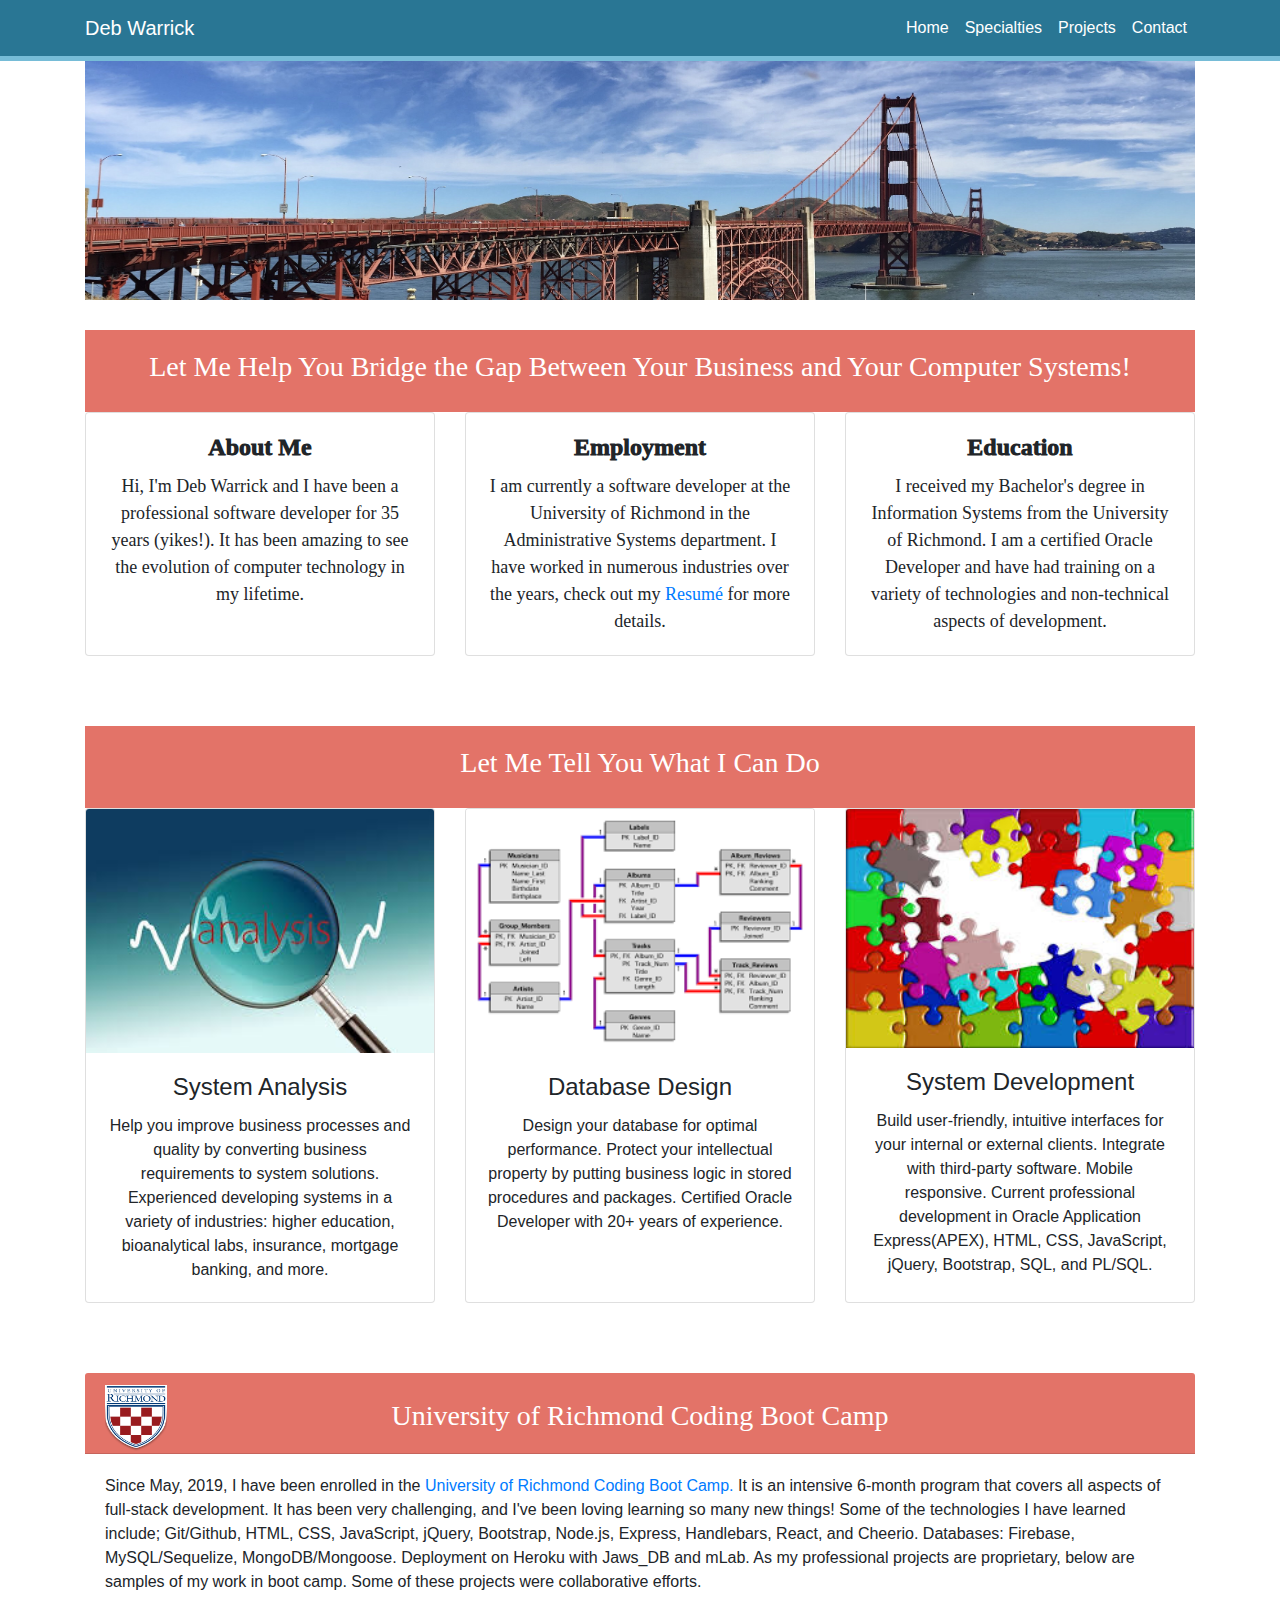
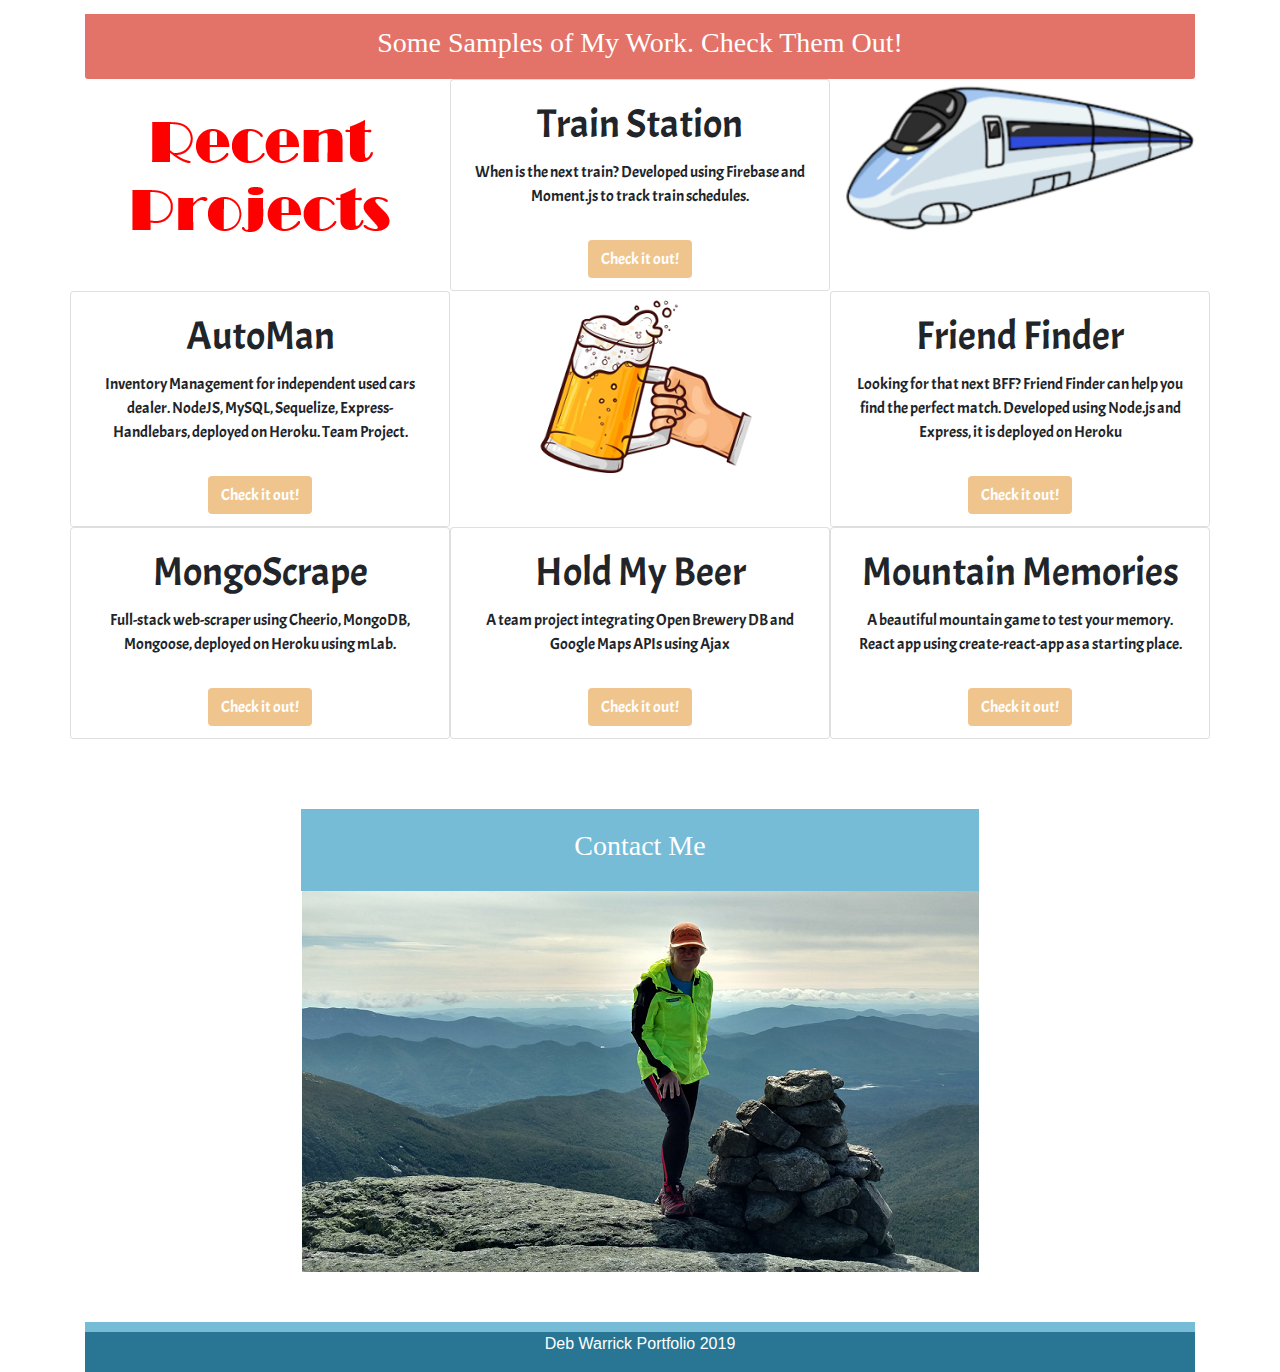
<file: index.html>
<!DOCTYPE html>

<html lang="en-us">

<head>

  <meta charset="UTF-8">
  <meta name="viewport" content="width=device-width, initial-scale=1">
  <title>Deb's Portfolio</title>

  <!--Bootstrap -->
  <link rel="stylesheet" href="https://stackpath.bootstrapcdn.com/bootstrap/4.3.1/css/bootstrap.min.css"
    integrity="sha384-ggOyR0iXCbMQv3Xipma34MD+dH/1fQ784/j6cY/iJTQUOhcWr7x9JvoRxT2MZw1T" crossorigin="anonymous">

  <!-- Added a link to our external stylesheet-->
  <!--fontawesome-->
  <link rel="stylesheet" href="https://use.fontawesome.com/releases/v5.2.0/css/all.css"
    integrity="sha384-hWVjflwFxL6sNzntih27bfxkr27PmbbK/iSvJ+a4+0owXq79v+lsFkW54bOGbiDQ" crossorigin="anonymous">
  <!--custom css-->
  <link rel="stylesheet" href="assets/css/style.css">
  <!--google fonts-->
  <link
    href="https://fonts.googleapis.com/css?family=Acme|DM+Serif+Text|Open+Sans+Condensed:300|Playfair+Display|Slabo+27px&display=swap"
    rel="stylesheet">
</head>

<body>

  <!-- Navigation -->
  <nav class="navbar navbar-expand-md navbar-dark bg-secondary fixed-top">
    <div class="container">
      <a class="navbar-brand" href="#">Deb Warrick</a>

      <button class="navbar-toggler" type="button" data-toggle="collapse" data-target="#navbarResponsive"
        aria-controls="navbarResponsive" aria-expanded="false" aria-label="Toggle navigation">
        <span class="navbar-toggler-icon"></span>
      </button>
      <div class="collapse navbar-collapse" id="navbarResponsive">
        <ul class="navbar-nav ml-auto">
          <li class="nav-item active">
            <a class="nav-link" href="#">Home
            </a>
          </li>
          <li class="nav-item active">
            <a class="nav-link" href="#specialties">Specialties</a>
          </li>
          <li class="nav-item active">
            <a class="nav-link" href="#projects">Projects</a>
          </li>
          <li class="nav-item active">
            <a class="nav-link" href="#contact">Contact</a>
          </li>
        </ul>
      </div>
    </div>
  </nav>

  <!-- Page Content -->
  <div class="container">

    <!--Header Image-->
    <header>
      <img class="img-fluid img-main" src="assets/images/GoldenGateBridge.png" alt="Golden Gate Bridge">
    </header>

    <div class="card border-0">
      <div class="card-body cardh3 orange">
        <h3>Let Me Help You Bridge the Gap Between Your Business and Your Computer Systems!</h3>
      </div>
    </div>

    <div id="deb" class="row text-center">

      <div class="col-md-4">
        <div class="card h-100">
          <div class="card-body">
            <h4 class="card-title about-title">About Me</h4>
            <p class="card-text card-about">Hi, I'm Deb Warrick and I have been a professional software developer for 35
              years (yikes!). It has been amazing to see the evolution of computer technology in my lifetime.</p>
          </div>
        </div>
      </div>
      <div class="col-md-4">
        <div class="card h-100">
          <div class="card-body">
            <h4 class="card-title  about-title">Employment</h4>
            <p class="card-text card-about">I am currently a software developer at the University of Richmond in the
              Administrative Systems department. I have
              worked in numerous industries over the years, check out my
              <a href="#"
                onclick="window.open('assets/images/myResume.pdf', '_blank', 'fullscreen=yes'); return false;">Resumé</a>
              for more details.
            </p>
          </div>
        </div>
      </div>
      <div class="col-md-4">
        <div class="card h-100">
          <div class="card-body">
            <h4 class="card-title about-title">Education</h4>
            <p class="card-text card-about">I received my Bachelor's degree in Information Systems from the University
              of Richmond. I am a certified Oracle Developer and have had training on a variety of
              technologies and non-technical aspects of development.</p>
          </div>
        </div>
      </div>
    </div>

    <!--spacer for goto-->
    <div id="specialties" class="spacer"> </div>

    <div class="card border-0">
      <div class="card-body cardh3 orange">
        <h3>Let Me Tell You What I Can Do</h3>
      </div>
    </div>

    <!-- What I can do -->
    <div class="row text-center">

      <div class="col-md-4">
        <div class="card h-100">
          <img class="card-img-top" src="assets/images/analysis.jpg" alt="System Analysis">
          <div class="card-body">
            <h4 class="card-title">System Analysis</h4>
            <p class="card-text">Help you improve business processes and quality by converting business requirements
              to system solutions. Experienced developing systems in a variety of industries: higher education,
              bioanalytical labs, insurance, mortgage banking, and more.</p>
          </div>
        </div>
      </div>

      <div class="col-md-4">
        <div class="card h-100">
          <img class="card-img-top" src="assets/images/database4.png" alt="Database Design">
          <div class="card-body">
            <h4 class="card-title">Database Design</h4>
            <p class="card-text">Design your database for optimal performance. Protect your intellectual property by
              putting business logic in stored procedures and packages. Certified Oracle Developer with 20+ years of
              experience.
            </p>
          </div>
        </div>
      </div>

      <div class="col-md-4">
        <div class="card h-100">
          <img class="card-img-top" src="assets/images/systemdesign3.jpg" alt="System Design">
          <div class="card-body">
            <h4 class="card-title">System Development</h4>
            <p class="card-text">Build user-friendly, intuitive interfaces for your internal or external clients.
              Integrate with third-party software. Mobile responsive. Current professional development in Oracle
              Application Express(APEX), HTML, CSS,
              JavaScript, jQuery, Bootstrap, SQL, and PL/SQL.
            </p>
          </div>
        </div>
      </div>

    </div>

    <!--spacer for goto-->
    <div id="projects" class="spacer"> </div>
    <div>
      <div class="card border-0">
        <div class="card-header cardh3 orange">
          <div style="text-align:left;">
            <a href="https://bootcamps.richmond.edu/coding/" target="_blank">
              <img src="assets/images/shieldSmall.png" width="62" height="66"></a>
            <h3 style="text-align:center; margin-top:-1.85em;">University of Richmond Coding Boot Camp</h3>
          </div>
        </div>
        <div class="card-body" id="bootcamp">
          <p class="pbootcamp">Since May, 2019, I have been enrolled in the
            <a href="https://bootcamps.richmond.edu/coding/" target="_blank">University of Richmond Coding Boot
              Camp.</a> It is an intensive
            6-month program that covers all aspects of full-stack development.  It has been very challenging, 
            and I've been loving learning so many new things!
            Some of the technologies I have learned include; Git/Github, HTML, CSS, JavaScript, jQuery,
            Bootstrap, Node.js, Express, Handlebars, React, and Cheerio.
            Databases: Firebase, MySQL/Sequelize, MongoDB/Mongoose. Deployment on Heroku with Jaws_DB and mLab. As my professional projects are
            proprietary, below are samples of my work in boot camp. Some of these projects were collaborative efforts.
          </p>
        </div>
        <div class="card-footer" id="classwork">
          <h3>Some Samples of My Work. Check Them Out!</h3>
        </div>
      </div>

      <!--Projects-->
      <div>
        <div class="row text-center prow">
          <div class="col-md-4 recent-project">
            <img class="img-fluid img-project mx-auto d-block" src="assets/images/wCurrentProjects.png"
              alt="Recent Projects">
          </div>
          <div class="col-md-4 project">
            <div class="card">
              <div class="card-body">
                <h1 class="card-title">Train Station
                </h1>
                <p class="card-text">When is the next train? Developed using Firebase and Moment.js to track train
                  schedules.</p>
              </div>
              <div class="card-footer">
                <a href="https://dawarrick.github.io/TrainStation/" target="_blank" class="btn btn-project">Check it
                  out!</a>
                <a href="https://github.com/dawarrick/TrainStation.git" target="_blank"
                  class="fab fa-github float-right" data-toggle="tooltip" data-original-title="Github"></a>
              </div>
            </div>
          </div>
          <div class="col-md-4">
            <img class="img-fluid  img-project mx-auto d-block" src="assets/images/trainstation.png"
              alt="Train Station">
          </div>
        </div>
        <div class="row text-center prow">
          <div class="col-md-4 project">
            <div class="card">
              <div class="card-body">
                <h1 class="card-title">AutoMan
                </h1>
                <p class="card-text">Inventory Management for independent used cars dealer. NodeJS, MySQL, Sequelize, 
                  Express-Handlebars, deployed on Heroku. Team Project.</p>
              </div>
              <div class="card-footer">
                <a href="https://automan-daw.herokuapp.com/" target="_blank" class="btn btn-project">Check it
                  out!</a>
                <a href="https://github.com/dawarrick/AutoMan.git" target="_blank" class="fab fa-github float-right"
                  data-toggle="tooltip" data-original-title="Github"></a>
              </div>
            </div>
          </div>

          <div class="col-md-4">
            <img class="img-fluid img-project mx-auto d-block" src="assets/images/holdmybeer.png" alt="Hold My Beer">
          </div>

          <div class="col-md-4 project">
            <div class="card">
              <div class="card-body">
                <h1 class="card-title">Friend Finder
                </h1>
                <p class="card-text">Looking for that next BFF? Friend Finder can help you find the perfect match.
                  Developed using Node.js and Express, it is deployed on Heroku</p>
              </div>
              <div class="card-footer">
                <a href="https://warm-hamlet-88454.herokuapp.com" target="_blank" class="btn btn-project">Check it
                  out!</a>
                <a href="https://github.com/dawarrick/FriendFinder.git" target="_blank"
                  class="fab fa-github float-right" data-toggle="tooltip" data-original-title="Github"></a>
              </div>
            </div>
          </div>
        </div>

        <div class="row text-center prow">
          <!--div class="col-md-4">
            <img class="img-fluid img-project mx-auto d-block" src="assets/images/trivia.png" alt="Trivia">
          </div-->

          <div class="col-md-4 project">
            <div class="card project">
              <div class="card-body">
                <h1 class="card-title">MongoScrape
                </h1>
                <p class="card-text">Full-stack web-scraper using Cheerio, MongoDB, Mongoose, deployed
                  on Heroku using mLab.
                </p>
              </div>
              <div class="card-footer">
                <a href="https://serene-gorge-28258.herokuapp.com" target="_blank" class="btn btn-project">Check
                  it out!</a>
                <a href="https://github.com/dawarrick/MongoScrape.git" target="_blank" class="fab fa-github float-right"
                  data-toggle="tooltip" data-original-title="Github"></a>
              </div>
            </div>
          </div>

          <div class="col-md-4 project">
            <div class="card project">
              <div class="card-body">
                <h1 class="card-title">Hold My Beer
                </h1>
                <p class="card-text">A team project integrating Open Brewery DB and Google Maps APIs using Ajax</p>
              </div>
              <div class="card-footer">
                <a href="https://dawarrick.github.io/HoldMyBeerDos/" target="_blank" class="btn btn-project">Check
                  it out!</a>
                <a href="https://github.com/dawarrick/HoldMyBeerDos.git" target="_blank" class="fab fa-github float-right"
                  data-toggle="tooltip" data-original-title="Github"></a>
              </div>
            </div>
          </div>
          <div class="col-md-4 project">
            <div class="card">
              <div class="card-body">
                <h1 class="card-title">Mountain Memories
                </h1>
                <p class="card-text">A beautiful mountain game to test your memory.  React app using create-react-app as a starting place. 
                </p>
              </div>
              <div class="card-footer">
                <a href="https://dawarrick.github.io/MemoryMountain/" target="_blank" class="btn btn-project">Check it
                  out!</a>
                <a href="https://github.com/dawarrick/MemoryMountain.git" target="_blank" class="fab fa-github float-right"
                  data-toggle="tooltip" data-original-title="Github"></a>
              </div>
            </div>
          </div>
        </div>
      </div>

      <!--spacer for goto-->
      <div id="contact" class="spacer"> </div>

      <!--Contact info-->
      <div class="container cl-contact">

        <div class="row text-center">
          <div class="col-md-12">
            <div class="card border-0 mx-auto d-block" style="width:678px; max-width:100%">
              <div class="card-body cardh3 lightblue">
                <h3>Contact Me</h3>
              </div>
            </div>
          </div>
        </div>
        <div class="row text-center mypic">
          <div class="col-md-12">
            <img class="img-fluid" src="assets/images/MtMarcy.png" alt="Deb on Mt. Marcy" data-toggle="tooltip"
              data-original-title="Me on Mt. Marcy. Highest point in NY state">
          </div>
        </div>
        <div class="container">
          <div class="row text-center contactme">
            <div class="col-1"></div>
            <div class="col-10">
              <div class="row text-center">
                <div class="col-4">
                  <a href="https://github.com/dawarrick" target="_blank" class="fab fa-github fa-big"
                    data-toggle="tooltip" data-original-title="Github"></a>
                </div>
                <div class="col-4">
                  <a href="https://www.linkedin.com/in/deb-warrick-ba851a24/" target="_blank"
                    class="fab fa-linkedin fa-big" data-toggle="tooltip" data-original-title="LinkedIn"></a>
                </div>
                <div class="col-4">
                  <a href="mailto:dawarrick@yahoo.com" class="fas fa-envelope fa-big" data-toggle="tooltip"
                    data-original-title="Email Deb Warrick"></a>
                </div>
              </div>
            </div>
          </div>
        </div>
      </div>
    </div>
    <footer>
      Deb Warrick Portfolio 2019
    </footer>

    <!-- jQuery first, then Popper.js, then Bootstrap JS -->
    <script src="https://code.jquery.com/jquery-3.3.1.slim.min.js"
      integrity="sha384-q8i/X+965DzO0rT7abK41JStQIAqVgRVzpbzo5smXKp4YfRvH+8abtTE1Pi6jizo"
      crossorigin="anonymous"></script>
    <script src="https://cdnjs.cloudflare.com/ajax/libs/popper.js/1.14.7/umd/popper.min.js"
      integrity="sha384-UO2eT0CpHqdSJQ6hJty5KVphtPhzWj9WO1clHTMGa3JDZwrnQq4sF86dIHNDz0W1"
      crossorigin="anonymous"></script>
    <script src="https://stackpath.bootstrapcdn.com/bootstrap/4.3.1/js/bootstrap.min.js"
      integrity="sha384-JjSmVgyd0p3pXB1rRibZUAYoIIy6OrQ6VrjIEaFf/nJGzIxFDsf4x0xIM+B07jRM"
      crossorigin="anonymous"></script>

    <!-- Custom JavaScript -->
    <script src="assets/javascript/logic.js"></script>
</body>

</html>
</file>
<file: assets/css/style.css>
/*css for my portfolio*/

/*Additional fonts from Google
font-family: 'Open Sans Condensed', sans-serif;
font-family: 'Playfair Display', serif;
font-family: 'Slabo 27px', serif;
font-family: 'Acme', sans-serif;
font-family: 'DM Serif Text', serif;*/


.img-main {
  height : 300px;
  background-repeat: no-repeat;
  width: 100%;
}

/*contact settings*/
.cl-contact {
  color: #297694;
}

.contactme {
  padding-top: 30px;
  padding-bottom:20px;
  height:20rm;
}

.contact-img {
  text-align: center;
  width: 33.3%;
  padding-bottom:15px;
}

.emailme {
  height:20rm;
}

.spacer {
  height:40px;
}

/*Cards*/
.cardh3 { 
  color:white;
  text-align:center;
  margin-top:30px;
  margin-bottom: 0;
  font-family: Cambria, Cochin, Georgia, Times, 'Times New Roman', serif;
}

.card-about { 
  font-family: Roboto;
  font-size: 18px;
  font-weight: 300;
}


.about-title { 
  font-family: Roboto;
  font-size: 24px;
  font-weight: 1000;
}

.orange {
  background-color: #e37368;
}

.lightblue {
  background-color: #76BCD7;
}

/*project section settings*/

.card-project {
  background-color: #76BCD7;
}

.btn-project {
  background-color: #F0C58D;
  color:white;
}

.btn-project:hover {
  color:#76BCD7;
}

.card-footer {
  background-color:white;
  border-top:0;
}

#classwork {
  background-color: #e37368;
  margin-top:0px;
  color:white;
  text-align: center;
  font-family: Cambria, Cochin, Georgia, Times, 'Times New Roman', serif;
}

.pbootcamp {
  margin-top: 0px;
  margin-bottom: 0px;
}

.project {
  margin-left:0;
  margin-right:0;
  padding:0;
  font-family: 'Acme', sans-serif;
}

.prow {
  margin-bottom:0;
  margin-top:0;
}

.img-project {
  display:block;
  max-width: 100%;
  max-height: 100%;
  margin-left: 0;
  margin-right: 0;
  text-align:center;
}

/*Navbar*/
.navbar {
  color: white;
  background-color: #297694 !important;
  border-bottom: solid 5px #76BCD7;
}

ul.navbar-nav > li:hover {
  background-color: #76BCD7;
}

/* Footer */
footer  {
  width: 100%;
  height: 50px;
  background-color:#297694;
  color:white;
  border-top: solid 10px #76BCD7;
  border-bottom: none;
  position: relative;
  text-align:center;
}

/*font awesome links*/
.fa-linkedin{
  font-size: 2.5rem;
  color: #F0C58D;
}

.fa-github{
  font-size: 2.5rem;
  color: #F0C58D;
}

.fa-envelope {
  font-size: 2.5rem;
  color: #F0C58D;
  }

.fa-big {
   font-size: 4.0rem;
}
</file>
